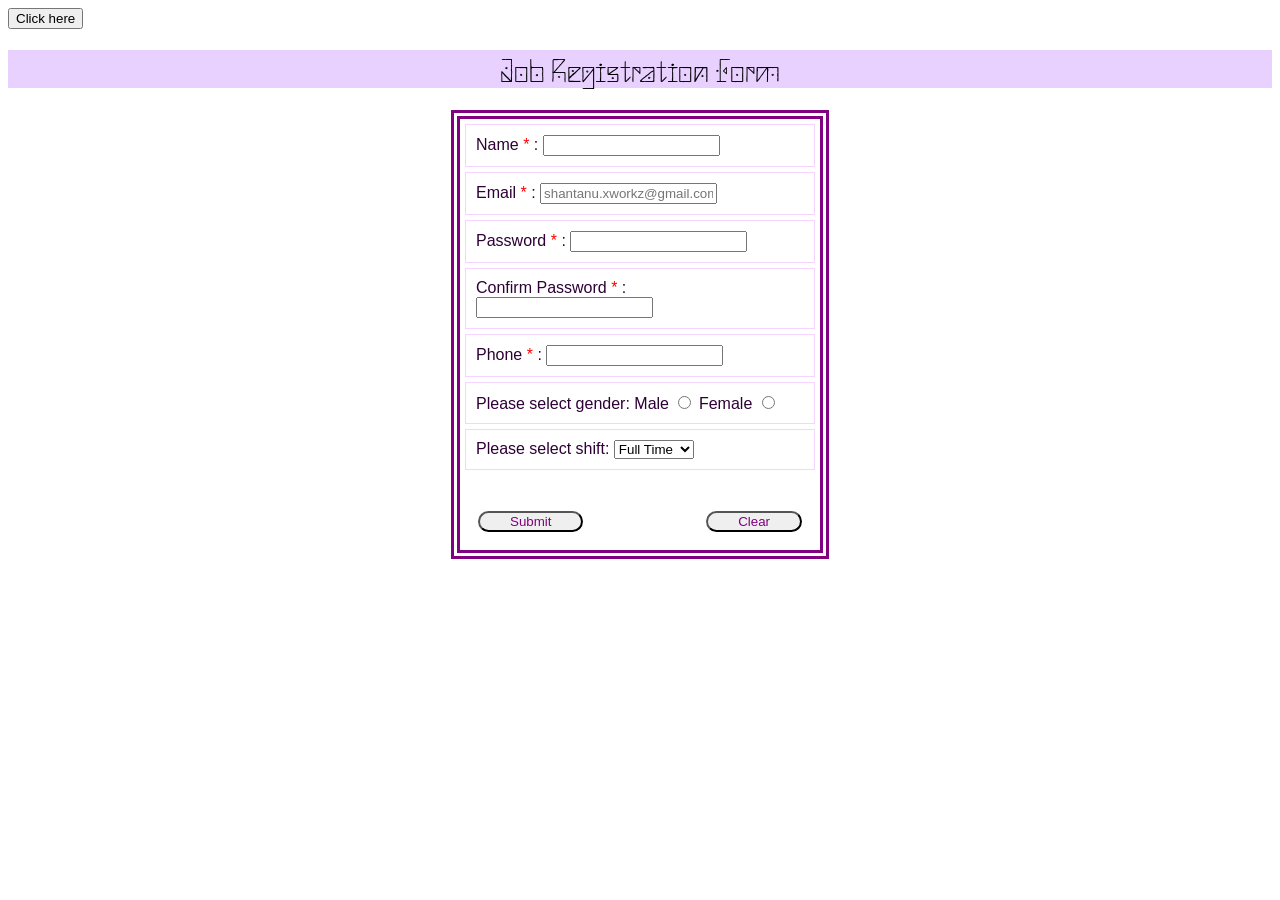
<file: form.html>
<!DOCTYPE html>
<html lang="en">

<head>
    <title>Naukari</title>
    <link rel="icon" type="image/x-icon" href="Fire.png">
    <link rel="stylesheet" href="form.css">
    <script src="form.js"></script>
    <link rel="preconnect" href="https://fonts.googleapis.com">
    <link rel="preconnect" href="https://fonts.gstatic.com" crossorigin>
    <link href="https://fonts.googleapis.com/css2?family=Gupter:wght@400;500;700&family=Sankofa+Display&display=swap"
        rel="stylesheet">
</head>

<body>
    <button type="button" onclick="showDate()">Click here</button>

    <h1 id="h1Id">Job Registration Form</h1>

    <form id="formId" class="formClass" name="newForm" onsubmit="return formValidation()">

        <div class="inputClass" id="nameDiv">
            <lable for="nameId" id="lable1">Name</lable>
            <span style="color: red;">*</span>
            <span>:</span>
            <input type="text" name="name2" id="nameId" required>
            <span class="errorClass"></span>
        </div>

        <div class="inputClass" id="emailDiv">
            <lable for="emailId">Email</lable>
            <span style="color: red;">*</span>
            <span>:</span>
            <input type="email" name="email2" id="emailId" placeholder="shantanu.xworkz@gmail.com" required>
            <span class="errorClass"></span>
        </div>

        <div class="inputClass" id="passDiv">
            <lable for="pass1">Password</lable>
            <span style="color: red;">*</span>
            <span>:</span>
            <input type="password" name="pass11" id="pass1" minlength="5" maxlength="5" required>
            <span class="errorClass"></span>
        </div>

        <div class="inputClass">
            <label for="pass2"> Confirm Password</label>
            <span style="color: red;">*</span>
            <span>:</span>
            <input type="password" name="pass22" id="pass2" minlength="5" maxlength="5" required>
            <span class="errorClass"></span>
        </div>

        <div class="inputClass">
            <lable for="numId">Phone </lable>
            <span style="color: red;">*</span>
            <span>:</span>
            <input type="number" id="numId" name="num2" required>
            <span class="errorClass"></span>
        </div>
        <div class="inputClass">
            <span>Please select gender:</span> <label for="male">Male</label>
            <input type="radio" id="male" name="gender" value="Male">
            <label for="female">Female</label>
            <input type="radio" id="female" name="gender" value="Female">
        </div>

        <div class="inputClass">
            <span>Please select shift:</span>
            <select id="selectId">
                <option value="fullTime">Full Time</option>
                <option value="partTime">Part Time</option>
            </select>
        </div>
        <br>
        <div class="buttonClass">
            <button class="btnClass" type="submit" value="Submit">Submit</button>
            <button class="btnClass" type="reset" value="Clear" onclick="clearError()">Clear</button>
        </div>
    </form>
</body>

</html>
</file>
<file: form.css>
#h1Id {
    text-align: center;
    font-family: "Sankofa Display", sans-serif;
    font-weight: 400;
    font-style: normal;
    background-color: rgb(232, 208, 255);
}

.formClass {
    margin-left: auto;
    margin-right: auto;
    width: 360px;
    border: double 1vh purple;
}


.inputClass {
    border: 1px solid rgb(245, 213, 255);
    color: rgb(46, 0, 53);
    padding: 10px;
    margin: 5px;
    font-size: medium;
    font-family: 'Trebuchet MS', 'Lucida Sans Unicode', 'Lucida Grande', 'Lucida Sans', Arial, sans-serif;
}

.btnClass {
    border-radius: 20px;
    padding-left: 30px;
    padding-right: 30px;
    color: purple;
}

.errorClass {
    color: red;
    font-size: small;
}

.buttonClass{
    display: flex;
    justify-content: space-between;
    padding: 2vh;
}

#label1 {
    
    width: 40vh;
}
</file>
